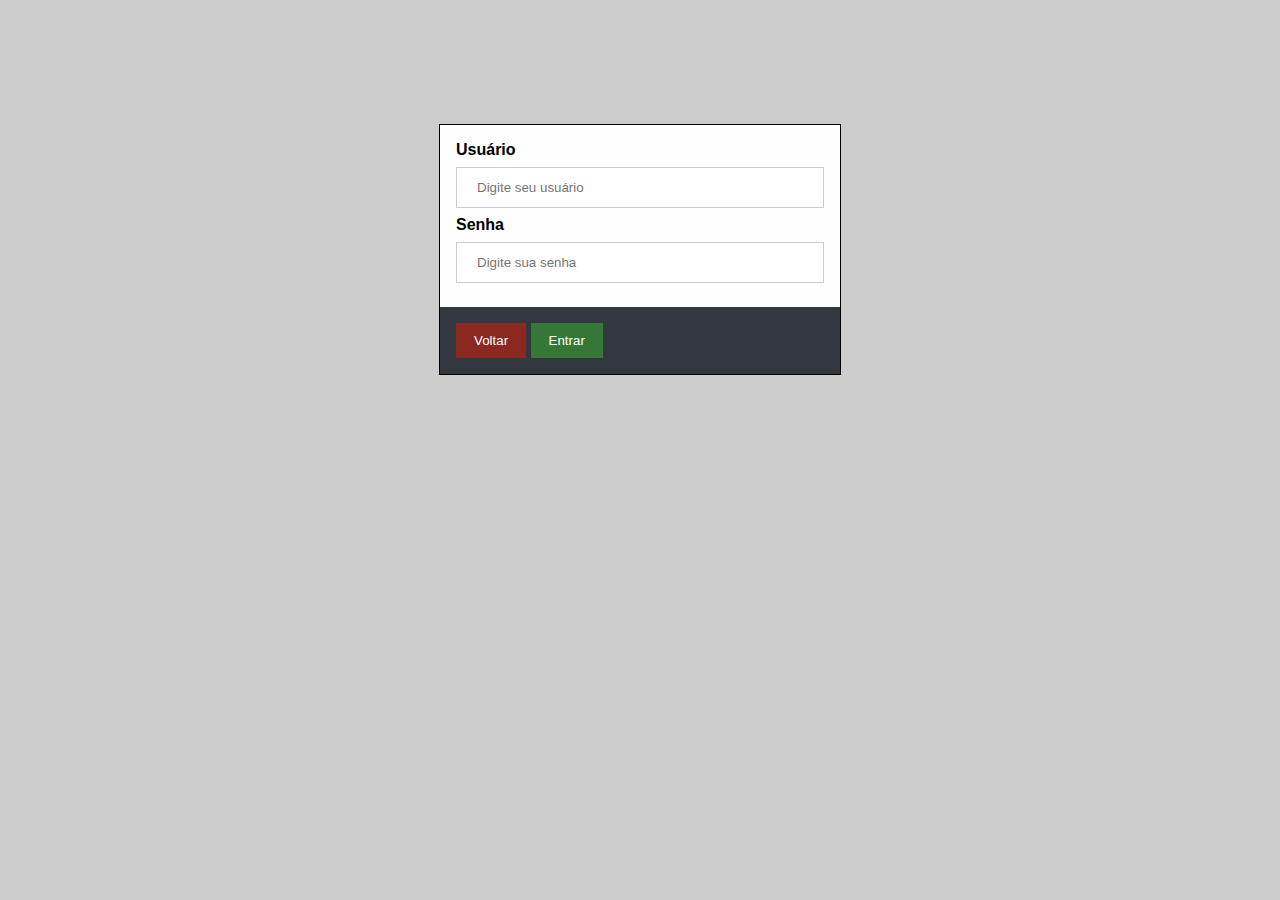
<file: Exemplos/front-end/login.html>
<!DOCTYPE html>
<html>
<head>
<meta name="viewport" content="width=device-width, initial-scale=1">
<title>Login</title>
<style>
body {font-family: Arial, Helvetica, sans-serif;}

/* Full-width input fields */
input[type=text], input[type=password] {
    width: 100%;
    padding: 12px 20px;
    margin: 8px 0;
    display: inline-block;
    border: 1px solid #ccc;
    box-sizing: border-box;
}

/* Set a style for all buttons */
button {
    background-color: rgb(53, 119, 54);
    color: white;
    padding: 10px 18px;
    width: auto;
    border: 0;
}

button:hover {
    opacity: 0.8;
}

/* Extra styles for the cancel button */
.cancelbtn {
    background-color: #8b2921;
}

/* Center the image and position the close button */
.imgcontainer {
    text-align: center;
    margin: 24px 0 12px 0;
    position: relative;
}

img.avatar {
    width: 40%;
    border-radius: 50%;
}

.container {
    padding: 16px;
}

span.psw {
    float: right;
    padding-top: 16px;
}

/* The Modal (background) */
.modal {
    display: block; /* Hidden by default */
    position: fixed; /* Stay in place */
    z-index: 1; /* Sit on top */
    left: 0;
    top: 0;
    width: 100%; /* Full width */
    height: 100%; /* Full height */
    overflow: auto; /* Enable scroll if needed */
    background-color: rgb(0,0,0); /* Fallback color */
    background-color: rgba(0,0,0,0.2); /* Black w/ opacity */
    padding-top: 60px;
    
}

/* Modal Content/Box */
.modal-content {
    background-color: #fefefe;
    margin: 5% auto 15% auto; /* 5% from the top, 15% from the bottom and centered */
    border: 1px solid ;
    width: 80%; /* Could be more or less, depending on screen size */
    max-width: 400px;
}

/* The Close Button (x) */
.close {
    position: absolute;
    right: 25px;
    top: 0;
    color: #000;
    font-size: 35px;
    font-weight: bold;
}

.container-button {
    right: 0;
    background-color: #32383e;
}

/* Add Zoom Animation */
.animate {
    -webkit-animation: animatezoom 0.6s;
    animation: animatezoom 0.6s
}

@-webkit-keyframes animatezoom {
    from {-webkit-transform: scale(0)} 
    to {-webkit-transform: scale(1)}
}
    
@keyframes animatezoom {
    from {transform: scale(0)} 
    to {transform: scale(1)}
}

/* Change styles for span and cancel button on extra small screens */
@media screen and (max-width: 300px) {
    span.psw {
       display: block;
       float: none;
    }
    button {
       width: 100%;
    }
    
}
</style>
</head>
<body>

<div id="id01" class="modal">
  <form class="modal-content animate" action="/action_page.php">
    <div class="container">
      <label for="uname"><b>Usuário</b></label>
      <input type="text" placeholder="Digite seu usuário" name="uname" required>

      <label for="psw"><b>Senha</b></label>
      <input type="password" placeholder="Digite sua senha" name="psw" required>
        
    </div>

    <div class="container container-button" >
      <a><button type="button" class="cancelbtn">Voltar</button></a>
      <a></a><button type="submit"  class="loginbtn">Entrar</button></a>
    </div>
  </form>
</div>
</body>
</html>
</file>
